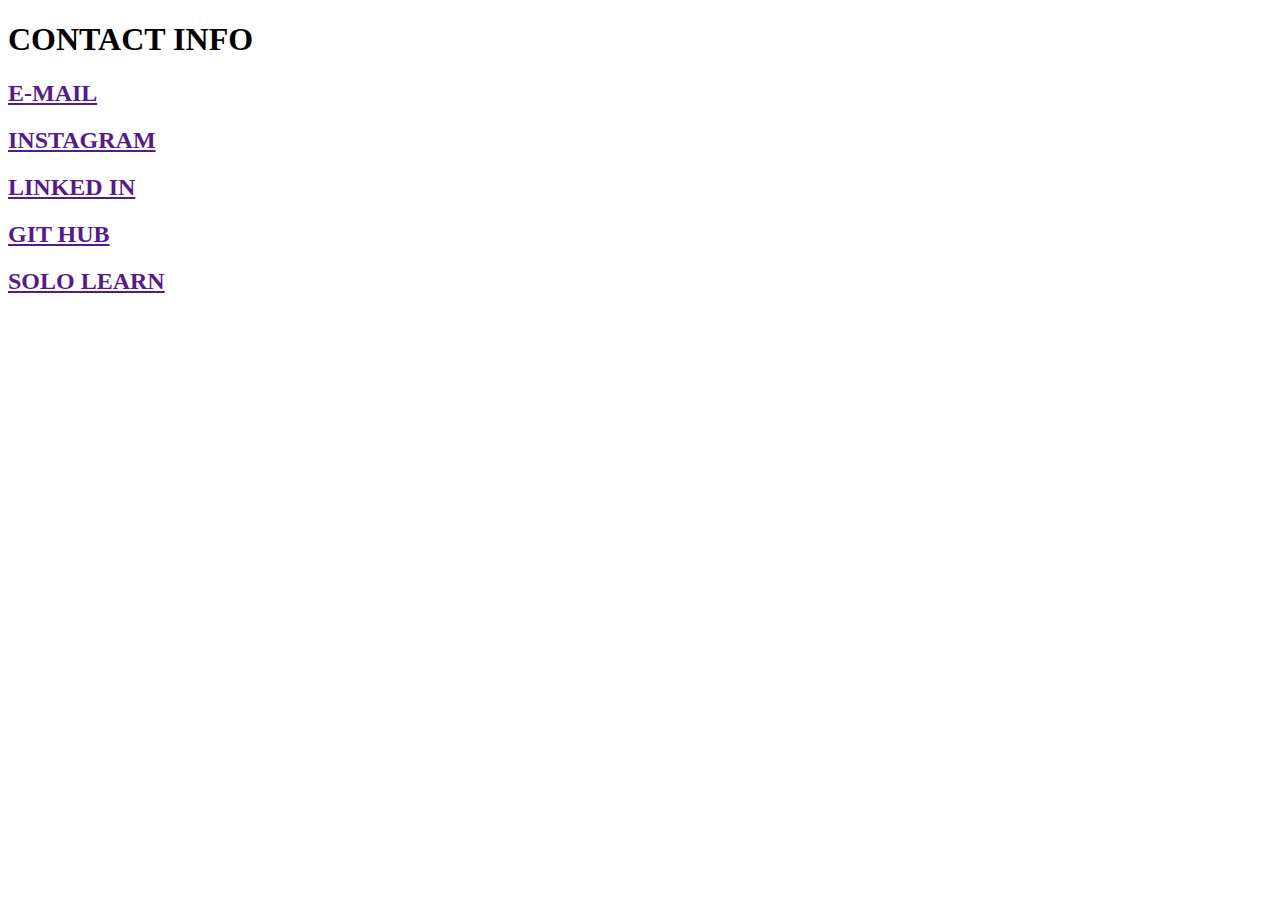
<file: contact.html>
<!DOCTYPE html>
<html lang="en">
<head>
    <meta charset="UTF-8">
    <meta name="viewport" content="width=device-width, initial-scale=1.0">
    <title>Document</title>
</head>
<body>
    <h1>CONTACT INFO</h1>
    <h2><a href="">E-MAIL</a></h2>
    <h2><a href="">INSTAGRAM</a></h2>
    <h2><a href="">LINKED IN</a></h2>
    <h2><a href="">GIT HUB</a></h2>
    <h2><a href="">SOLO LEARN</a></h2>
</body>
</html>
</file>
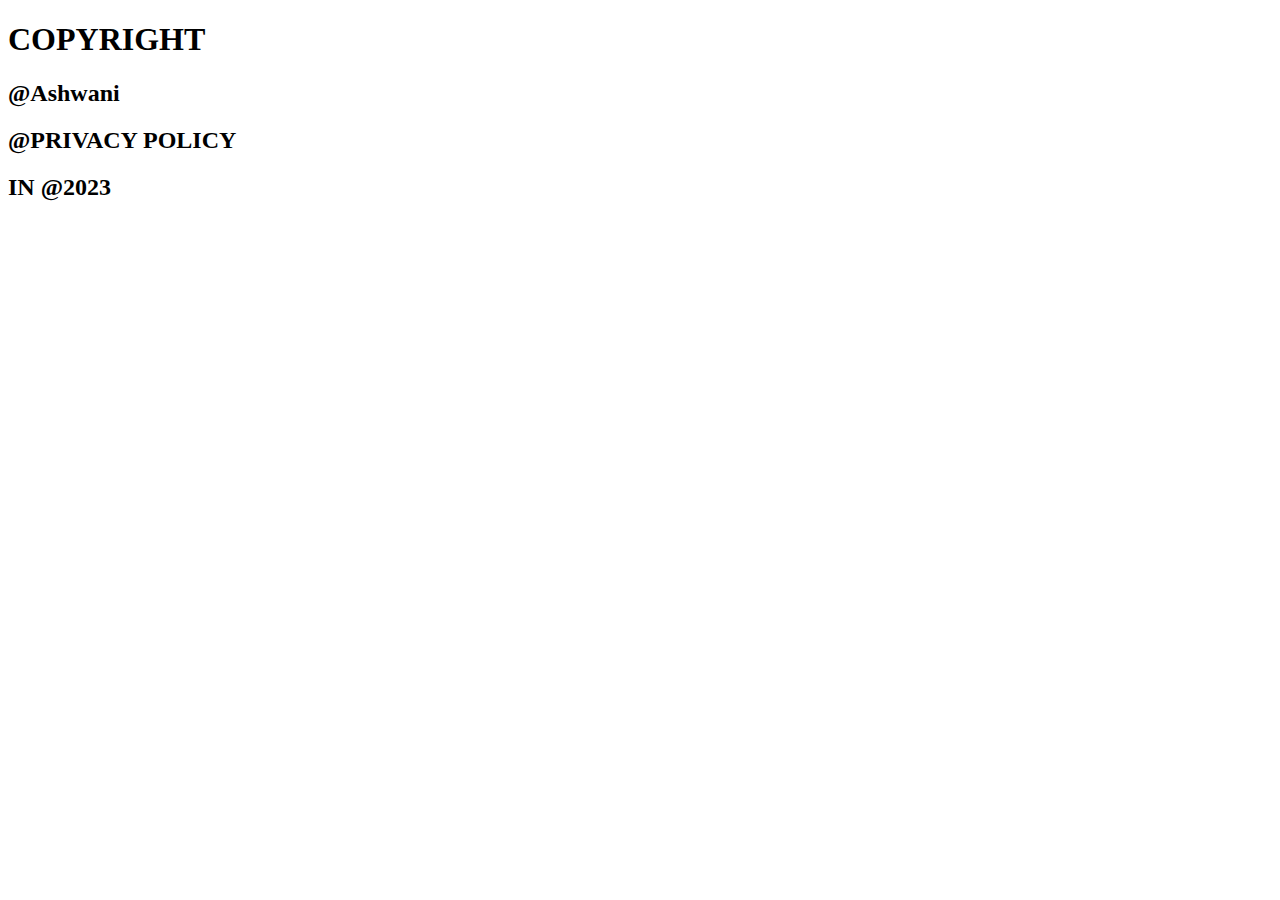
<file: copy.html>
<!DOCTYPE html>
<html lang="en">
<head>
    <meta charset="UTF-8">
    <meta name="viewport" content="width=device-width, initial-scale=1.0">
    <title>Document</title>
</head>
<body>
    <h1>COPYRIGHT</h1>
    <h2>@Ashwani</h2>
    <h2>@PRIVACY POLICY</h2>
    <h2>IN @2023</h2>
</body>
</html>
</file>
